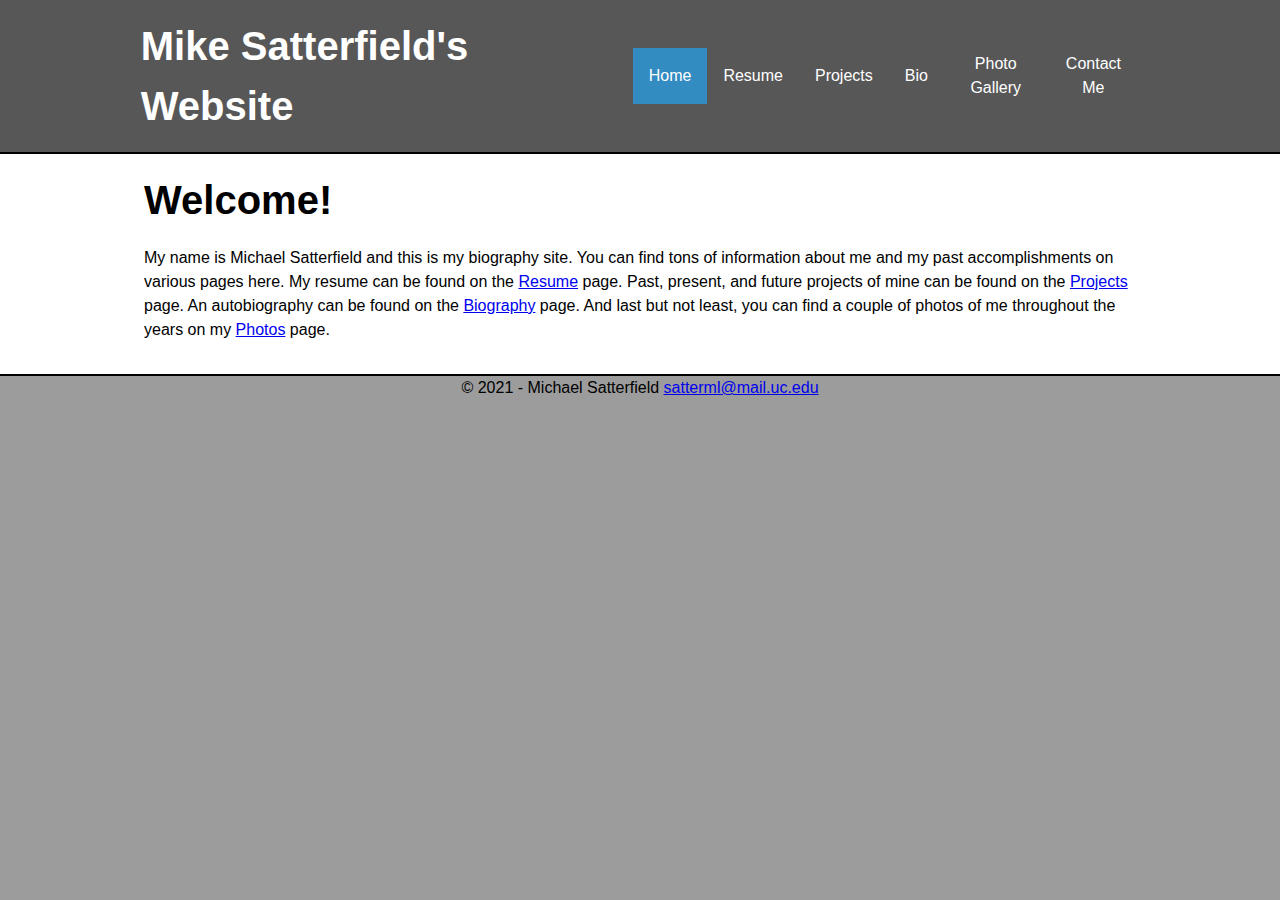
<file: html/index.html>
<!DOCTYPE html>
<html>

<head>
    <link rel="stylesheet" href="../css/SattWebsite.css">
    <link rel="stylesheet" href="../css/Responsive.css">
    <title>Michael Satterfield</title>
    <meta charset="utf-8">
</head>

<body>
    <header>
        <div class="container">
            <h1 class="title">Mike Satterfield's Website</h1>
            <nav>
                <ul>
                    <li><a class="active" href="index.html">Home</a></li>
                    <li><a href="resume.html">Resume</a></li>
                    <li><a href="projects.html">Projects</a></li>
                    <li><a href="bio.html">Bio</a></li>
                    <li><a href="photos.html">Photo Gallery</a></li>
                    <li><a href="contact.html">Contact Me</a></li>
                </ul>
            </nav>
        </div>
    </header>

    <main>
        <div class="container">
            <h1>Welcome!</h1>
            <p>My name is Michael Satterfield and this is my biography site. You can find tons of information about me and my past accomplishments on various pages here. My resume can be found on the <a href="resume.html" target="_blank">Resume</a> page.
                Past, present, and future projects of mine can be found on the <a href="projects.html" target="_blank">Projects</a> page. An autobiography can be found on the <a href="bio.html" target="_blank">Biography</a> page. And last but not least,
                you can find a couple of photos of me throughout the years on my <a href="photos.html" target="_blank">Photos</a> page.</p>
        </div>
    </main>

    <footer>
        <p>&copy; 2021 - Michael Satterfield
            <a href="mailto:satterml@mail.uc.edu">satterml@mail.uc.edu</a>
        </p>
    </footer>
</body>

</html>
</file>
<file: css/SattWebsite.css>
:root {
    --clr-primary: rgb(87, 87, 87);
    --clr-accent: ;
    --clr-text: ;
}


/* * {
    font-family: Arial, Helvetica, sans-serif;
    margin: 0;
    padding: 0;
} */

*,
*::before,
*::after {
    box-sizing: border-box;
}

html {
    background: #9c9c9c;
}

body {
    font-family: Arial, Helvetica, sans-serif;
    margin: 0;
    font-size: 1rem;
    font-weight: 400;
    line-height: 1.5;
}

h1 {
    font-size: calc(1.375rem + 1.5vw);
    margin: 0 0 1rem 0;
}

p {
    margin-top: 0;
    margin-bottom: 1rem;
}


/* Header and Navigation Settings*/

header {
    height: auto;
    background: rgb(87, 87, 87);
    padding: 1rem;
    color: white;
    border-bottom: 2px solid black;
    display: flex;
    justify-content: space-evenly;
    flex-direction: row;
    align-items: center;
}

header .container {
    width: 80%;
    color: white;
    display: flex;
    justify-content: space-between;
    flex-direction: row;
    align-items: center;
    padding: 0;
}

header .container .title {
    margin: 0;
}

nav {
    display: flex;
    justify-content: space-evenly;
}

nav ul {
    text-align: center;
    display: flex;
    justify-content: stretch;
}

nav ul li {
    list-style-type: none;
    box-shadow: inset #328CC1;
    display: flex;
    justify-content: stretch;
    align-items: center;
}

nav ul li a {
    display: flex;
    text-decoration: none;
    padding: 1rem;
    color: #f2f2f2;
}

a.active {
    background: #328CC1;
}

nav ul li a.active {
    background: #328CC1;
}


/* Links - change color on hover */

nav a:hover {
    background-color: #083C5D;
    color: black;
}


/* Links - properties */

nav a:link {
    color: #ffffff;
}


/* Links - change color on visit */

nav a:visited {
    color: #ffffff;
}

main {
    height: auto;
    background: white;
    border-bottom: 2px solid black;
    display: flex;
    justify-content: space-evenly;
    flex-direction: column;
}

footer {
    height: auto;
    display: flex;
    align-items: center;
    justify-content: center;
}

.container {
    justify-content: center;
    color: #000000;
    width: 80%;
    margin-left: auto;
    margin-right: auto;
    padding: 1rem;
}

#header {
    height: auto;
    width: auto;
    text-align: center;
    background: rgb(87, 87, 87);
    color: white;
}

.banner {
    border: solid 2px #000000;
    max-width: 800px;
    margin-left: auto;
    margin-right: auto;
}

.body footer {
    padding: 15px;
    text-align: center;
}

.body main {
    padding-left: 10%;
    padding-right: 30%;
}

.body p {
    padding-left: 20%;
    padding-right: 20%;
}

.body h1 {
    text-align: center;
}

.footer {
    text-align: center;
}

.resume {
    background-color: #ffffff;
    border-width: 1.5pt;
    border-style: ridge;
    border-color: #1D2731;
    margin-top: 50px;
    margin-left: 10%;
    margin-right: 10%;
}

#resume-box {
    margin: 5%;
}

.form {
    border-radius: 5px;
    padding: 20px;
    margin: 2%;
}

form {
    margin-top: 20px;
    padding: 12px;
    border: 1px solid #ccc;
    border-radius: 4px;
    box-sizing: border-box;
    margin-top: 6px;
    margin-bottom: 16px;
}

form label,
input {
    display: block;
    padding: .5rem;
}

.form textarea {
    width: 150px;
    height: 100px;
}

.contact-box {
    background-color: #ffffff;
    margin-top: 50px;
    margin-left: auto;
    margin-right: auto;
    margin-bottom: auto;
    width: 80%;
    max-width: 100%;
    border-width: 1.5pt;
    border-style: ridge;
    border-color: #1D2731;
}

#contact {
    padding-left: 10%;
}

#gallery-box {
    margin-top: 50px;
    margin-left: auto;
    margin-right: auto;
    margin-bottom: auto;
    width: 80%;
    max-width: 100%;
}

.gallery {
    background-color: #ffffff;
    margin: 5px;
    border: 1px solid #ccc;
    float: left;
    width: 180px;
}

.gallery:hover {
    border: 1px solid #777;
}

.gallery img {
    width: 100%;
    height: auto;
}

.desc {
    padding: 15px;
    text-align: center;
}
</file>
<file: css/Responsive.css>
@media (prefers-reduced-motion: no-preference) {
     :root {
        scroll-behavior: smooth;
    }
}

@media only screen and (max-width: 1020px) {
    header .container {
        flex-direction: column;
        justify-content: space-around;
    }
}

@media (min-width: 1200px) {
    h1,
    .h1 {
        font-size: 2.5rem;
    }
}
</file>
